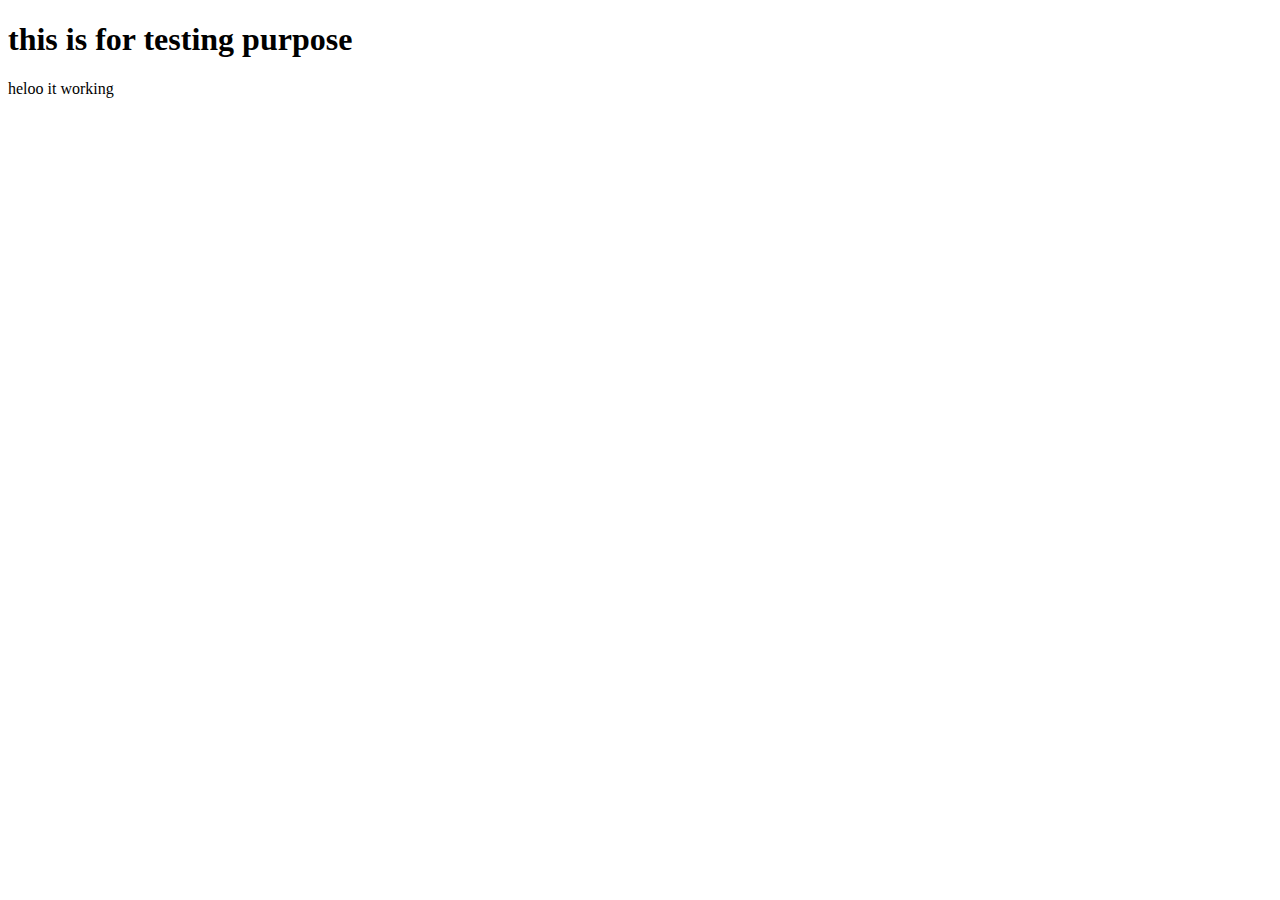
<file: index.html>
<!DOCTYPE html>
<html lang="en">
<head>
    <meta charset="UTF-8">
    <meta http-equiv="X-UA-Compatible" content="IE=edge">
    <meta name="viewport" content="width=device-width, initial-scale=1.0">
    <title>Document</title>
</head>
<body>
    <div>
       <h1>this is for testing purpose</h1> 
       <p>heloo it working</p>
    </div>
</body>
</html>
</file>
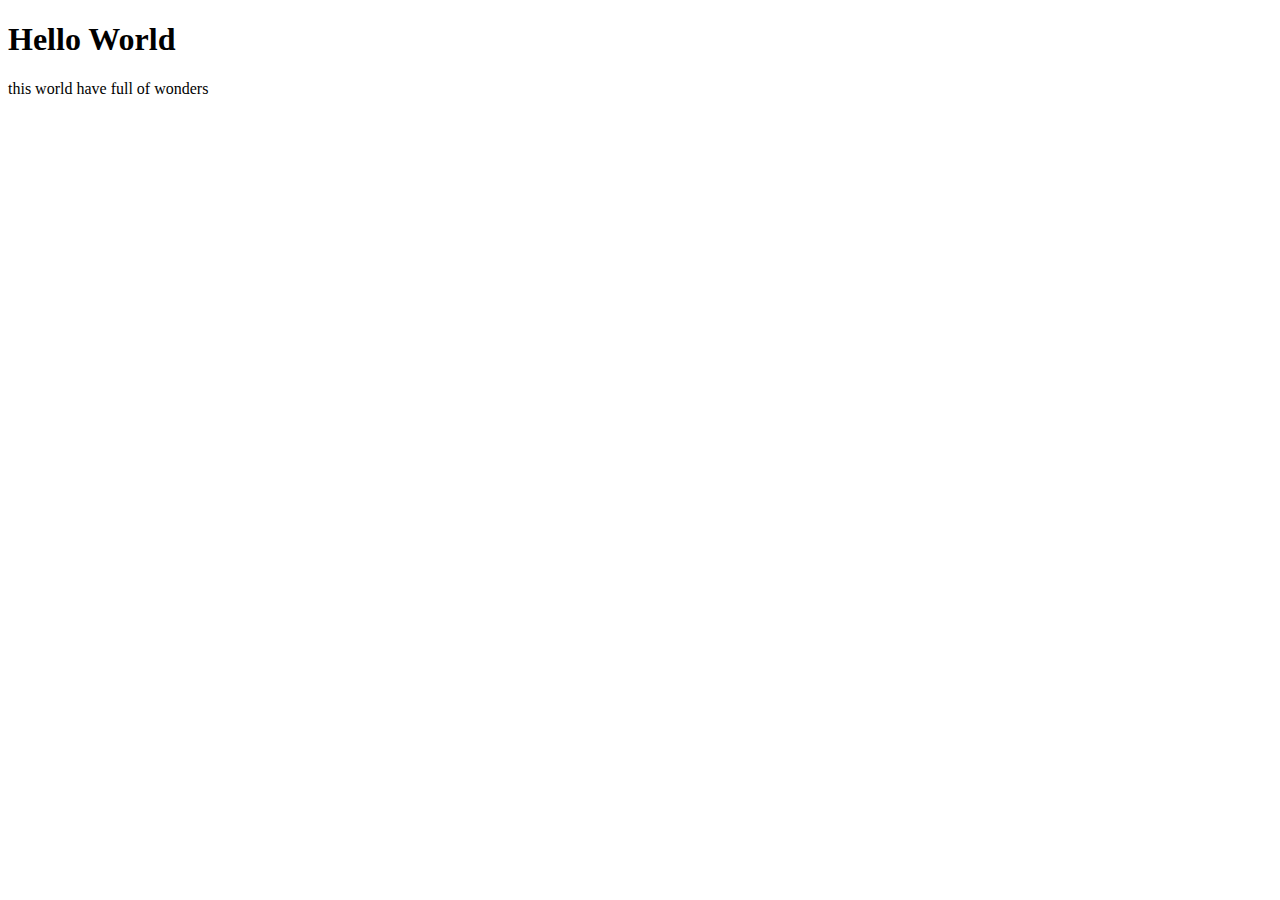
<file: index2.html>
<!DOCTYPE html>
<html lang="en">
<head>
    <meta charset="UTF-8">
    <meta http-equiv="X-UA-Compatible" content="IE=edge">
    <meta name="viewport" content="width=device-width, initial-scale=1.0">
    <title>Document</title>
</head>
<body>
    <div>
        <h1>Hello World</h1>
        <p>this world have full of wonders</p>
    </div>
</body>
</html>
</file>
